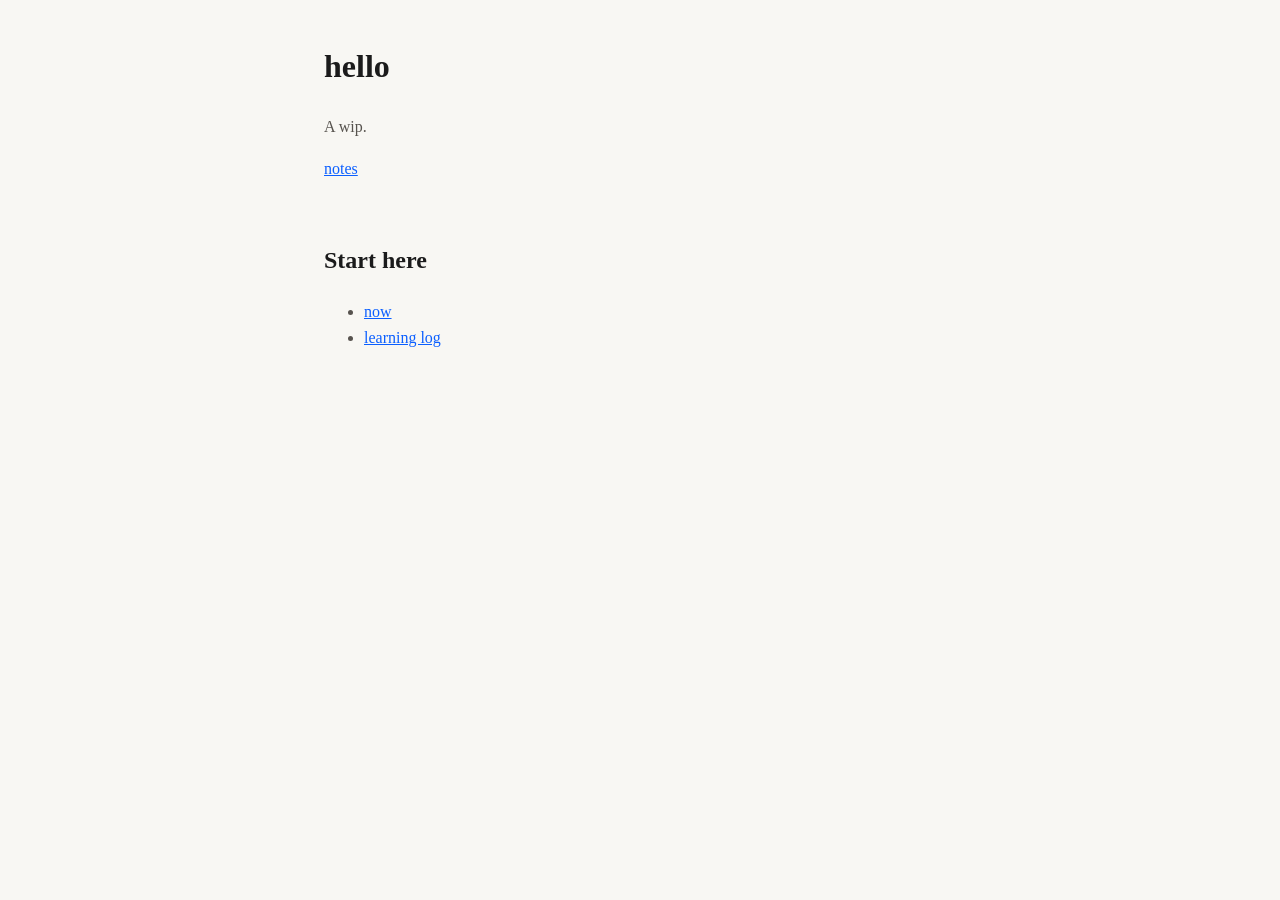
<file: index.html>
<!doctype html>
<html lang="en">
  <head>
    <meta charset="UTF-8" />
    <meta name="viewport" content="width=device-width, initial-scale=1" />
    <title>tilem0 garden</title>
    <link rel="stylesheet" href="/styles.css" />
  </head>
  <body>
    <header>
      <h1> hello</h1>
      <p>A wip.</p>
      <nav><a href="/notes/">notes</a></nav>
    </header>

    <main>
      <section>
        <h2>Start here</h2>
        <ul>
          <li><a href="/notes/now.html">now</a></li>
          <li><a href="/notes/learning-log.html">learning log</a></li>
        </ul>
      </section>
    </main>
  </body>
</html>
</file>
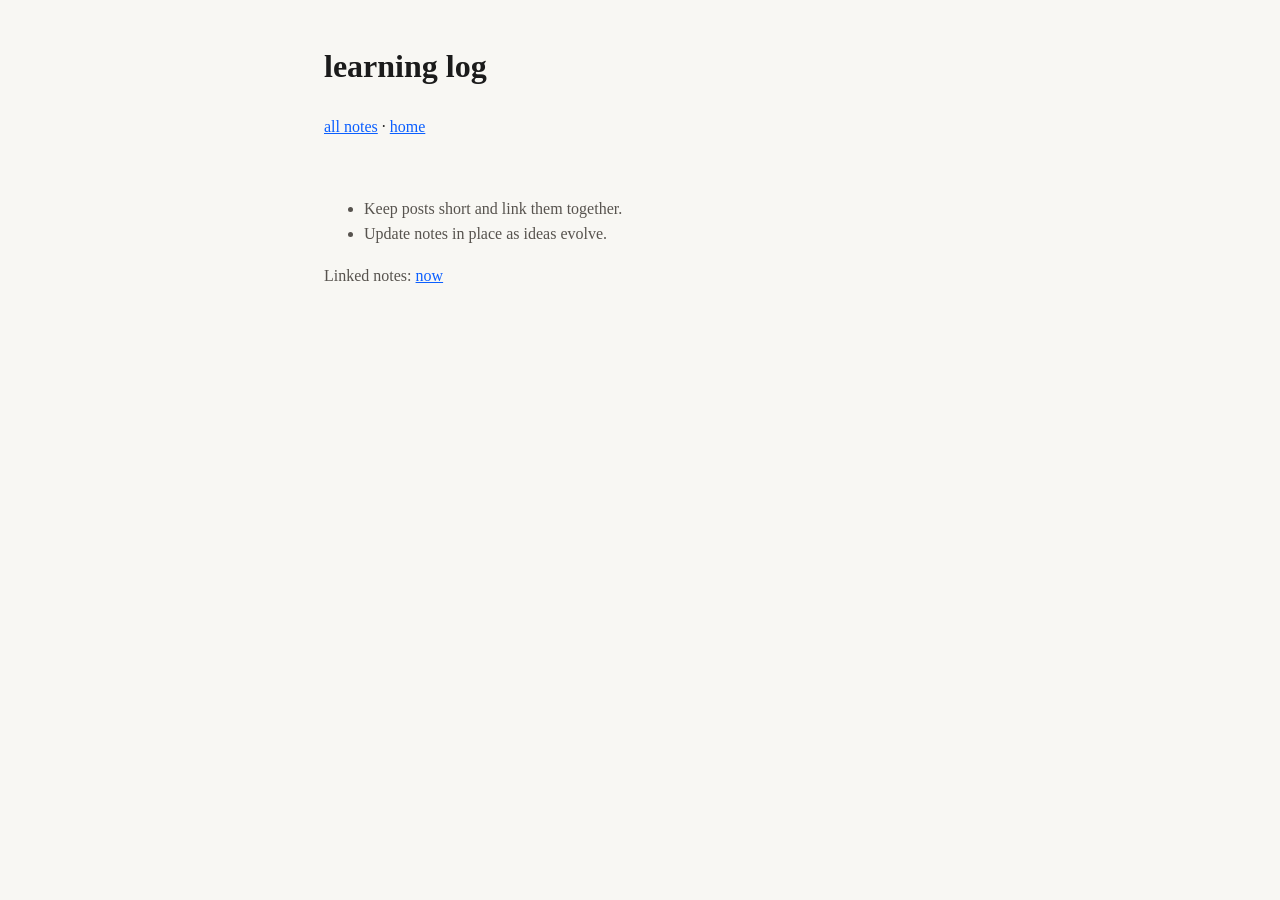
<file: notes/learning-log.html>
<!doctype html>
<html lang="en">
  <head>
    <meta charset="UTF-8" />
    <meta name="viewport" content="width=device-width, initial-scale=1" />
    <title>learning log · tilem0 garden</title>
    <link rel="stylesheet" href="/styles.css" />
  </head>
  <body>
    <header>
      <h1>learning log</h1>
      <nav><a href="/notes/">all notes</a> · <a href="/">home</a></nav>
    </header>

    <main>
      <ul>
        <li>Keep posts short and link them together.</li>
        <li>Update notes in place as ideas evolve.</li>
      </ul>
      <p>Linked notes: <a href="/notes/now.html">now</a></p>
    </main>
  </body>
</html>
</file>
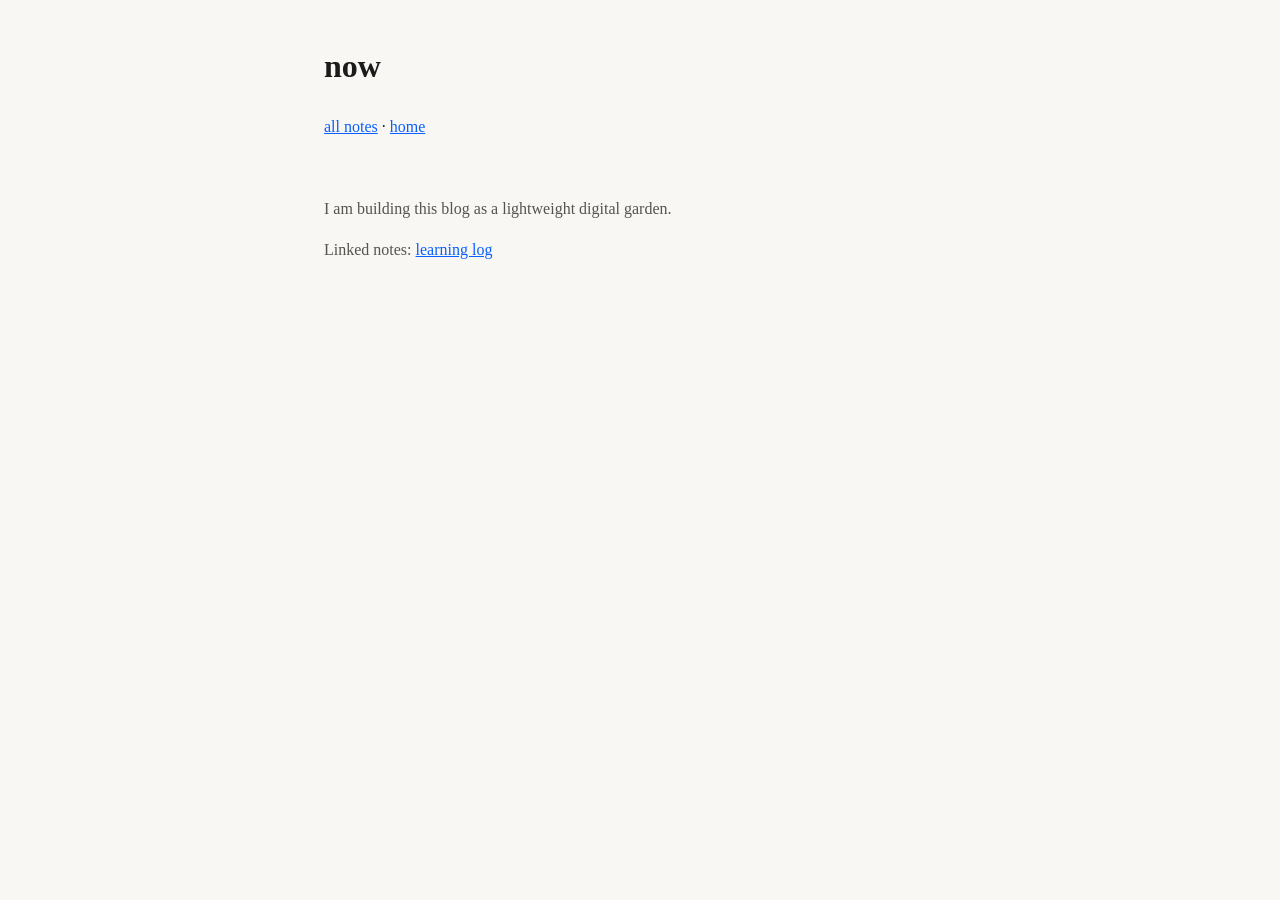
<file: notes/now.html>
<!doctype html>
<html lang="en">
  <head>
    <meta charset="UTF-8" />
    <meta name="viewport" content="width=device-width, initial-scale=1" />
    <title>now · tilem0 garden</title>
    <link rel="stylesheet" href="/styles.css" />
  </head>
  <body>
    <header>
      <h1>now</h1>
      <nav><a href="/notes/">all notes</a> · <a href="/">home</a></nav>
    </header>

    <main>
      <p>I am building this blog as a lightweight digital garden.</p>
      <p>Linked notes: <a href="/notes/learning-log.html">learning log</a></p>
    </main>
  </body>
</html>
</file>
<file: styles.css>
:root {
  color-scheme: light dark;
  --bg: #f8f7f3;
  --fg: #1b1b1b;
  --muted: #57534e;
  --link: #0b5fff;
}

@media (prefers-color-scheme: dark) {
  :root {
    --bg: #111827;
    --fg: #e5e7eb;
    --muted: #9ca3af;
    --link: #93c5fd;
  }
}

* {
  box-sizing: border-box;
}

body {
  margin: 0;
  font-family: ui-serif, Georgia, Cambria, "Times New Roman", Times, serif;
  line-height: 1.6;
  background: var(--bg);
  color: var(--fg);
}

header,
main {
  max-width: 42rem;
  margin: 0 auto;
  padding: 1.25rem;
}

a {
  color: var(--link);
}

p,
li {
  color: var(--muted);
}
</file>
